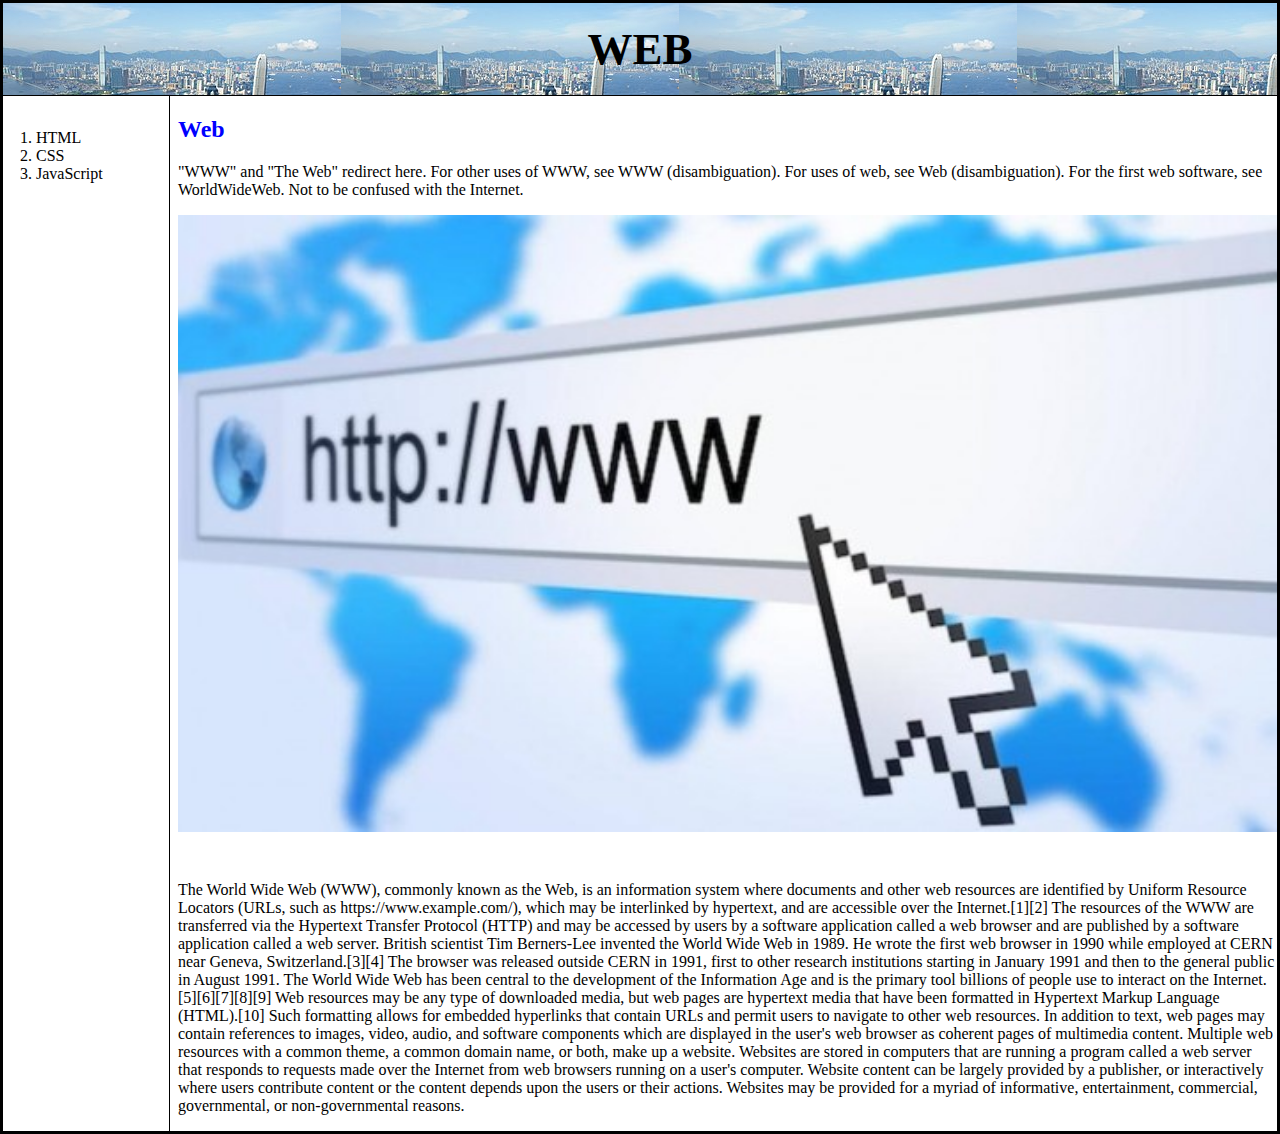
<file: index.html>
<!doctype html>
<html>

  <head>
    <title>Web1 - WEB</title>
    <meta charset="utf-8">
    <link rel="stylesheet" href="style.css">
  </head>
  <body>
    <h1><a href="index.html">WEB</a></h1>
    <div id="grid">
      <ol>
        <li><a href="1.html">HTML</a></li>
        <li><a href="2.html">CSS</a></li>
        <li><a href="3.html">JavaScript</a></li>
      </ol>
<!--
      <ul>
        <li>HTML</li>
        <li>CSS</li>
        <li>JavaScript</li>
      </ul>
    -->
      <div id="article">
        <h2>Web</h2>

        <p>
          "WWW" and "The Web" redirect here. For other uses of WWW, see WWW (disambiguation). For uses of web, see Web (disambiguation).
    For the first web software, see WorldWideWeb.
    Not to be confused with the Internet.
        </p>
        <img src="web.jpg" width="100%">
        <p style="margin-top:45px">
          The World Wide Web (WWW), commonly known as the Web, is an information system where documents and other web resources are identified by Uniform Resource Locators (URLs, such as https://www.example.com/), which may be interlinked by hypertext, and are accessible over the Internet.[1][2] The resources of the WWW are transferred via the Hypertext Transfer Protocol (HTTP) and may be accessed by users by a software application called a web browser and are published by a software application called a web server.

    British scientist Tim Berners-Lee invented the World Wide Web in 1989. He wrote the first web browser in 1990 while employed at CERN near Geneva, Switzerland.[3][4] The browser was released outside CERN in 1991, first to other research institutions starting in January 1991 and then to the general public in August 1991. The World Wide Web has been central to the development of the Information Age and is the primary tool billions of people use to interact on the Internet.[5][6][7][8][9]

    Web resources may be any type of downloaded media, but web pages are hypertext media that have been formatted in Hypertext Markup Language (HTML).[10] Such formatting allows for embedded hyperlinks that contain URLs and permit users to navigate to other web resources. In addition to text, web pages may contain references to images, video, audio, and software components which are displayed in the user's web browser as coherent pages of multimedia content.

    Multiple web resources with a common theme, a common domain name, or both, make up a website. Websites are stored in computers that are running a program called a web server that responds to requests made over the Internet from web browsers running on a user's computer. Website content can be largely provided by a publisher, or interactively where users contribute content or the content depends upon the users or their actions. Websites may be provided for a myriad of informative, entertainment, commercial, governmental, or non-governmental reasons.
        </p>
      </div>
    </div>
  </body>
</html>
</file>
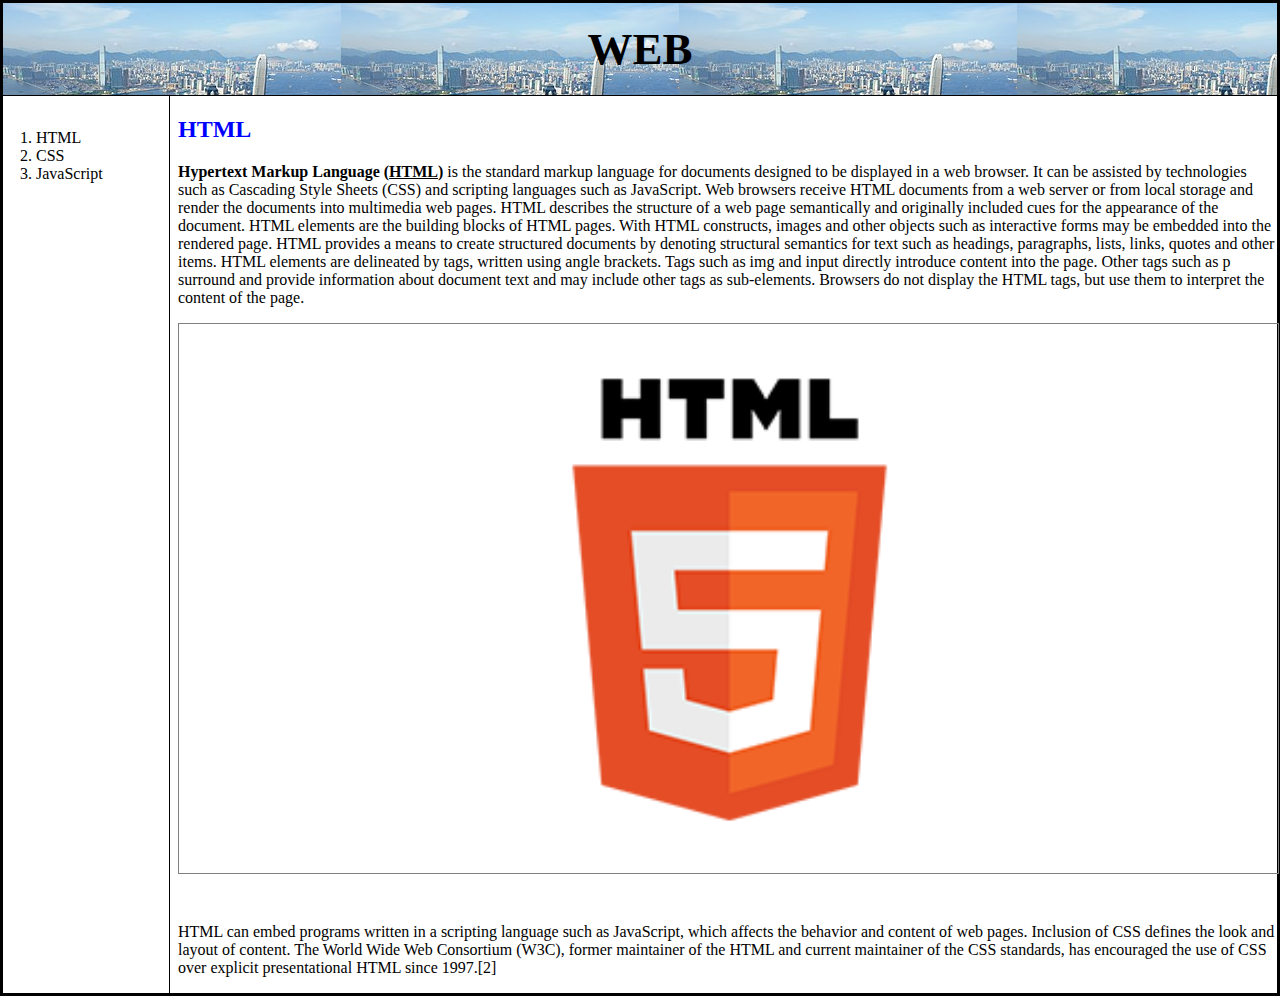
<file: 1.html>
<!doctype html>
<html>

  <head>
    <title>Web1 - HTML</title>
    <meta charset="utf-8">
    <link rel="stylesheet" href="style.css">
  </head>
  <body>
    <h1><a href="index.html">WEB</a></h1>
    <div id="grid">
      <ol>
        <li><a href="1.html">HTML</a></li>
        <li><a href="2.html">CSS</a></li>
        <li><a href="3.html">JavaScript</a></li>
      </ol>
<!--
      <ul>
        <li>HTML</li>
        <li>CSS</li>
        <li>JavaScript</li>
      </ul>
-->
      <div id="article">
        <h2>HTML</h2>

        <p>
          <a href="https://www.w3.org/TR/2011/WD-html5-20110405/" target="_blank" title="html5 specification"><strong>Hypertext Markup Language (<u>HTML</u>)</strong></a> is the standard markup language for documents designed to be displayed in a web browser. It can be assisted by technologies such as Cascading Style Sheets (CSS) and scripting languages such as JavaScript.

        Web browsers receive HTML documents from a web server or from local storage and render the documents into multimedia web pages. HTML describes the structure of a web page semantically and originally included cues for the appearance of the document.

        HTML elements are the building blocks of HTML pages. With HTML constructs, images and other objects such as interactive forms may be embedded into the rendered page. HTML provides a means to create structured documents by denoting structural semantics for text such as headings, paragraphs, lists, links, quotes and other items. HTML elements are delineated by tags, written using angle brackets. Tags such as img and input directly introduce content into the page. Other tags such as p surround and provide information about document text and may include other tags as sub-elements. Browsers do not display the HTML tags, but use them to interpret the content of the page.
        </p>

        <img src="html.jpg" width="100%" style="border:1px solid gray">
        <p style="margin-top:45px">
          HTML can embed programs written in a scripting language such as JavaScript, which affects the behavior and content of web pages. Inclusion of CSS defines the look and layout of content. The World Wide Web Consortium (W3C), former maintainer of the HTML and current maintainer of the CSS standards, has encouraged the use of CSS over explicit presentational HTML since 1997.[2]
        </p>
      </div>
    <grid>
  </body>
</html>
</file>
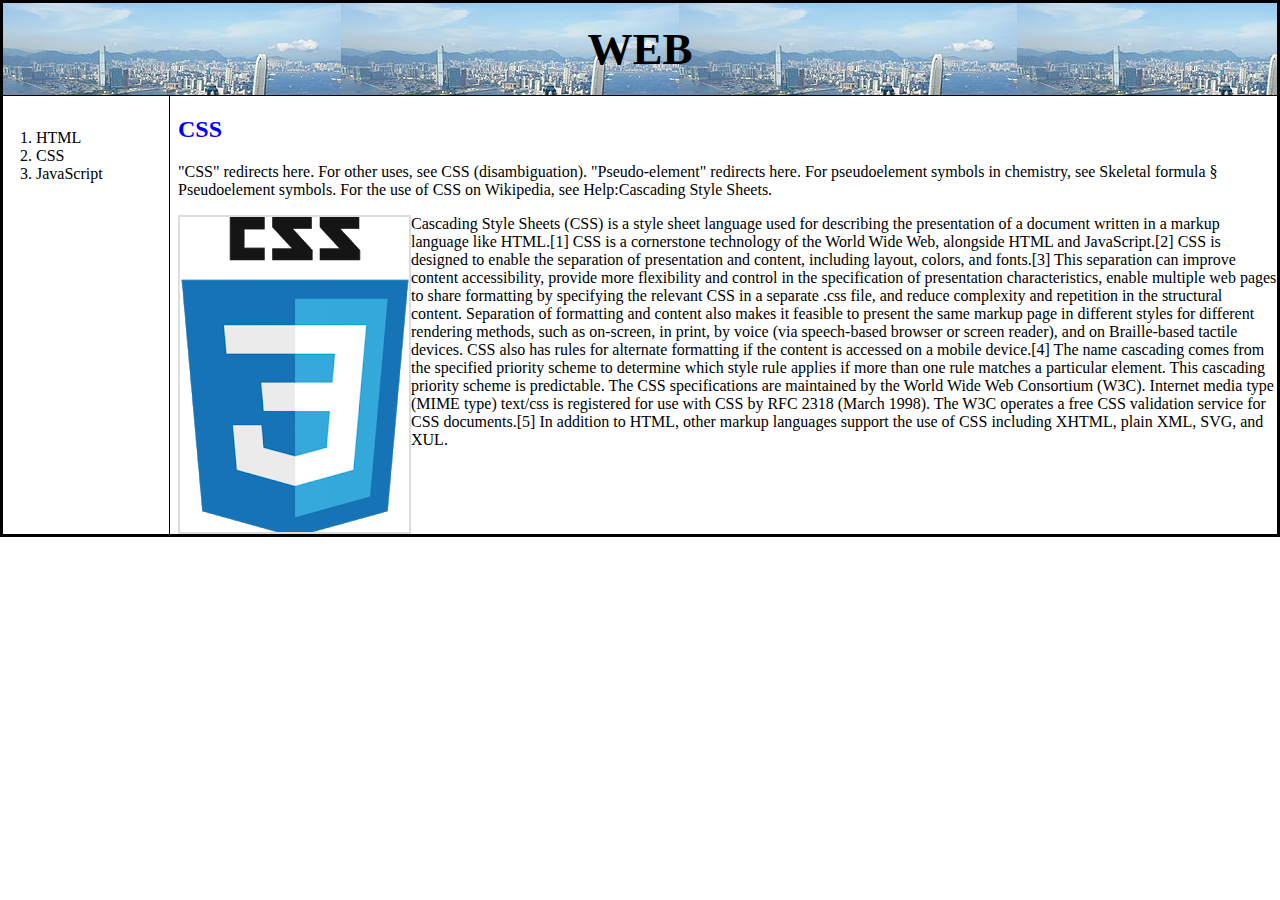
<file: 2.html>
<!doctype html>
<html>

  <head>
    <title>Web1 - CSS</title>
    <meta charset="utf-8">
    <link rel="stylesheet" href="style.css">
  </head>
  <body>
    <div id="h1">
      <h1><a href="index.html">WEB</a></h1>
    </div>
    <div id="grid">
      <ol>
        <li><a href="1.html">HTML</a></li>
        <li><a href="2.html">CSS</a></li>
        <li><a href="3.html" >JavaScript</a></li>
      </ol>
      <!--
      <h1><a href="index.html"><font color="red">WEB</font></a></h1>
      <ol>
        <li><a href="1.html"><font color="red">HTML</font></a></li>
        <li><a href="2.html"><font color="red">CSS</font></a></li>
        <li><a href="3.html"><font color="red">JavaScript</font></a></li>
      </ol>
      -->
      <!--
      <ul>
        <li>HTML</li>
        <li>CSS</li>
        <li>JavaScript</li>
      </ul>
    -->
      <div id="article">
        <h2>CSS</h2>

        <p>
          "CSS" redirects here. For other uses, see CSS (disambiguation).
    "Pseudo-element" redirects here. For pseudoelement symbols in chemistry, see Skeletal formula § Pseudoelement symbols.
    For the use of CSS on Wikipedia, see Help:Cascading Style Sheets.
        </p>


      <img src="css.jpg" align="left" style="border: 2px solid #ddd">
      <p stype="margin-top:45px">
        Cascading Style Sheets (CSS) is a style sheet language used for describing the presentation of a document written in a markup language like HTML.[1] CSS is a cornerstone technology of the World Wide Web, alongside HTML and JavaScript.[2]

  CSS is designed to enable the separation of presentation and content, including layout, colors, and fonts.[3] This separation can improve content accessibility, provide more flexibility and control in the specification of presentation characteristics, enable multiple web pages to share formatting by specifying the relevant CSS in a separate .css file, and reduce complexity and repetition in the structural content.

  Separation of formatting and content also makes it feasible to present the same markup page in different styles for different rendering methods, such as on-screen, in print, by voice (via speech-based browser or screen reader), and on Braille-based tactile devices. CSS also has rules for alternate formatting if the content is accessed on a mobile device.[4]

  The name cascading comes from the specified priority scheme to determine which style rule applies if more than one rule matches a particular element. This cascading priority scheme is predictable.

  The CSS specifications are maintained by the World Wide Web Consortium (W3C). Internet media type (MIME type) text/css is registered for use with CSS by RFC 2318 (March 1998). The W3C operates a free CSS validation service for CSS documents.[5]

  In addition to HTML, other markup languages support the use of CSS including XHTML, plain XML, SVG, and XUL.


      </p>
      </div>
    </div>
  </body>
</html>
</file>
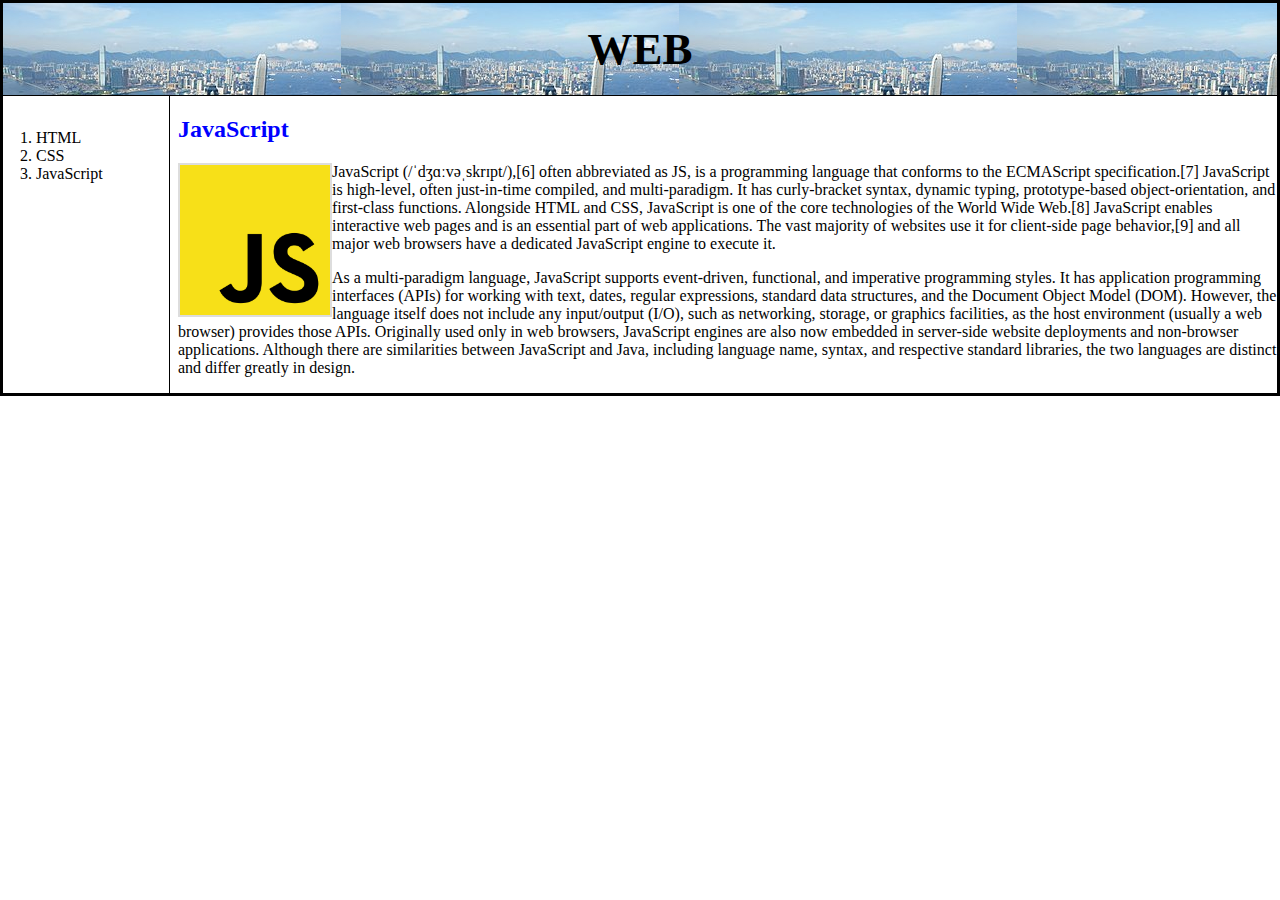
<file: 3.html>
<!doctype html>
<html>

  <head>
    <title>Web1 - JavaScript</title>
    <meta charset="utf-8">
    <link rel="stylesheet" href="style.css">
  </head>
  <body>
    <h1><a href="index.html">WEB</a></h1>
    <div id="grid">
      <ol>
        <li><a href="1.html">HTML</a></li>
        <li><a href="2.html">CSS</a></li>
        <li><a href="3.html">JavaScript</a></li>
      </ol>
<!--
      <ul>
        <li>HTML</li>
        <li>CSS</li>
        <li>JavaScript</li>
      </ul>
    -->
      <div id="article">
        <h2>JavaScript</h2>
        <img src="javascript.jpg" align="left" style="border: 2px solid #ddd; width: 150px;">
        <p>
          JavaScript (/ˈdʒɑːvəˌskrɪpt/),[6] often abbreviated as JS, is a programming language that conforms to the ECMAScript specification.[7] JavaScript is high-level, often just-in-time compiled, and multi-paradigm. It has curly-bracket syntax, dynamic typing, prototype-based object-orientation, and first-class functions.

    Alongside HTML and CSS, JavaScript is one of the core technologies of the World Wide Web.[8] JavaScript enables interactive web pages and is an essential part of web applications. The vast majority of websites use it for client-side page behavior,[9] and all major web browsers have a dedicated JavaScript engine to execute it.
        </p>

        <p>
          As a multi-paradigm language, JavaScript supports event-driven, functional, and imperative programming styles. It has application programming interfaces (APIs) for working with text, dates, regular expressions, standard data structures, and the Document Object Model (DOM). However, the language itself does not include any input/output (I/O), such as networking, storage, or graphics facilities, as the host environment (usually a web browser) provides those APIs.

    Originally used only in web browsers, JavaScript engines are also now embedded in server-side website deployments and non-browser applications.

    Although there are similarities between JavaScript and Java, including language name, syntax, and respective standard libraries, the two languages are distinct and differ greatly in design.
        </p>
      </div>
    </div>
  </body>
</html>
</file>
<file: style.css>
* {
  color: black;
  font-family: serif;

}


a {

  text-decoration: none;

}
body{
  margin:0;

}

h2{
  color: blue;
}

h1{
  background-image: url("city.jpg");
  font-size:45px;
  text-align: center;
  border-bottom: 1px solid black;
  margin:0px;
  padding:20px;
}

#grid ol{

  margin:0;
  padding: 33px;
  width: 100px;
  border-right: 1px solid black;

}
#grid #article{
  padding-left: 25px;
}

#grid{
  display: grid;
  grid-template-columns: 150px 1fr;

}
@media(max-width:800px){
  #grid{
    display: block;

  }
  #grid ol{
    display: block;
    margin:0;
    padding:20px;
    width:100%;
    border-right:none;
    border-bottom:1px solid black;
  }
  h1 {
    background-image: none;

  }
}
body{
  border: 3px solid black;
}
</file>
